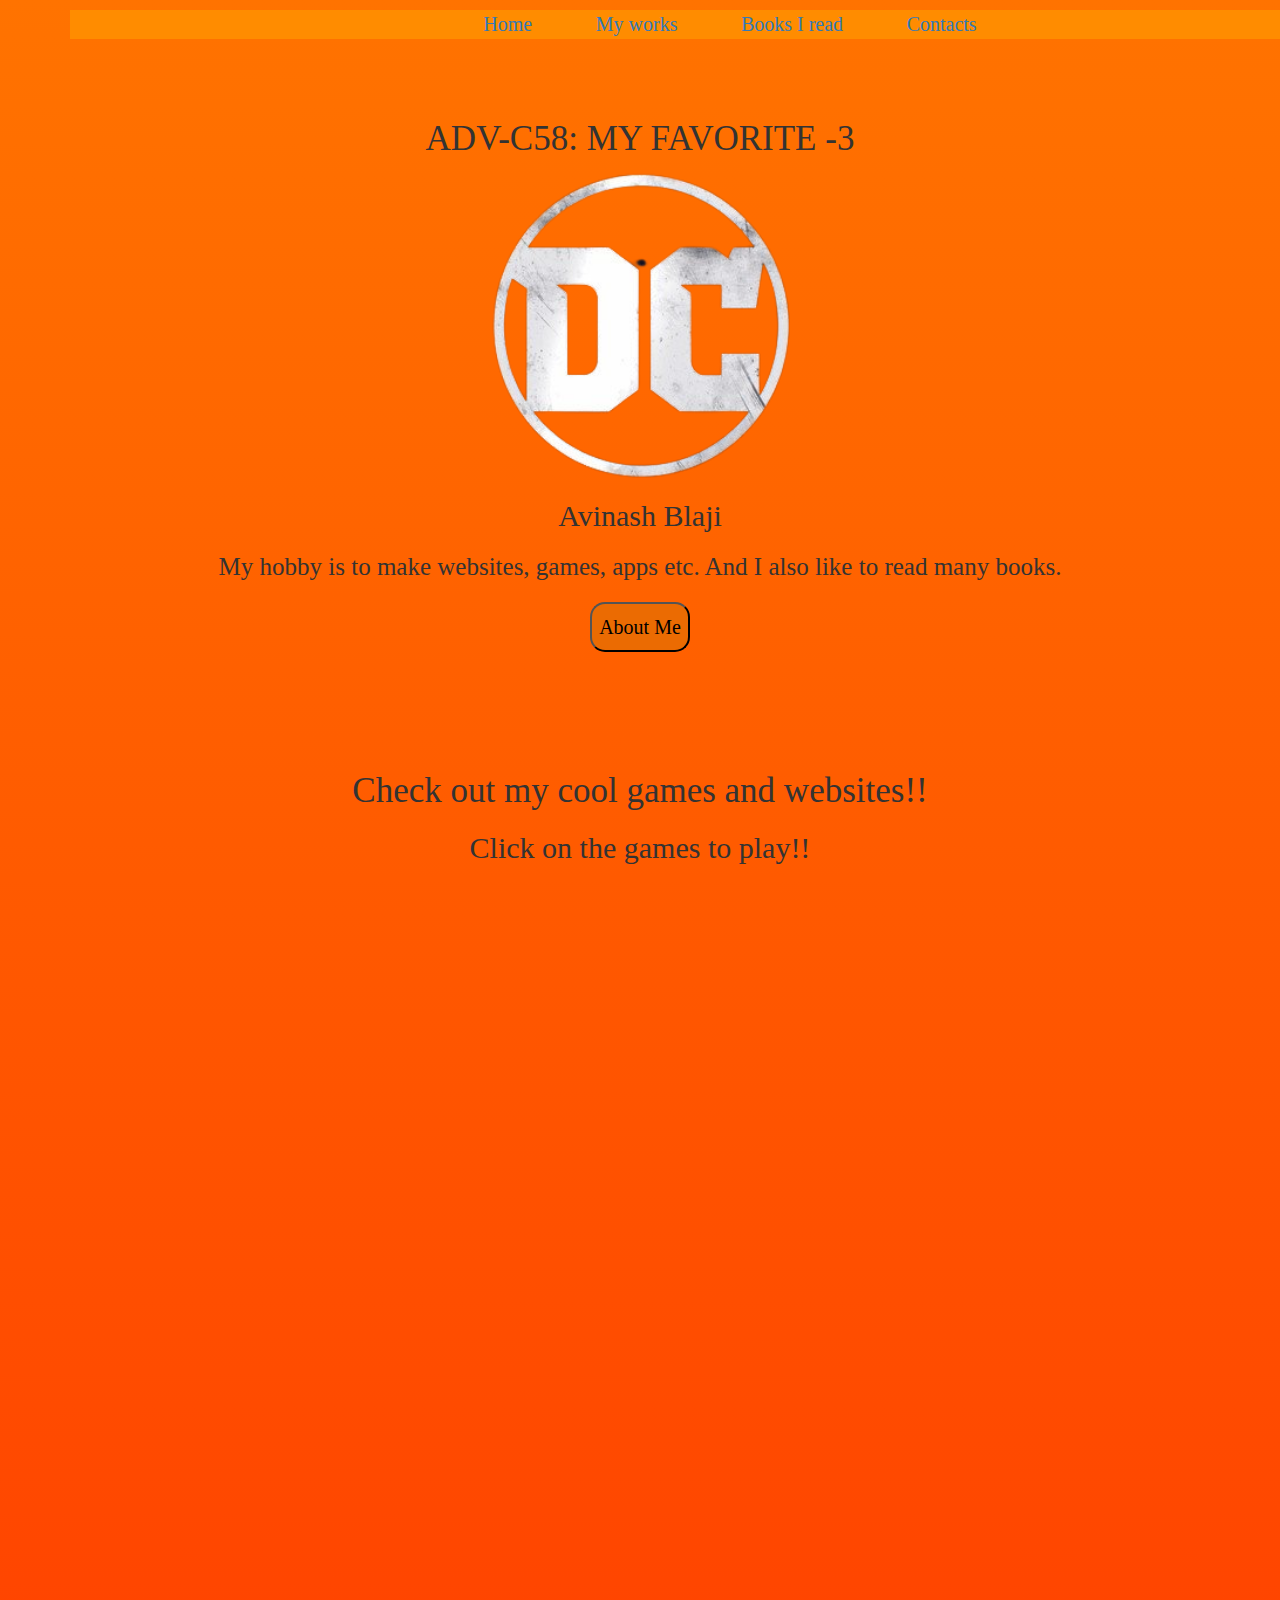
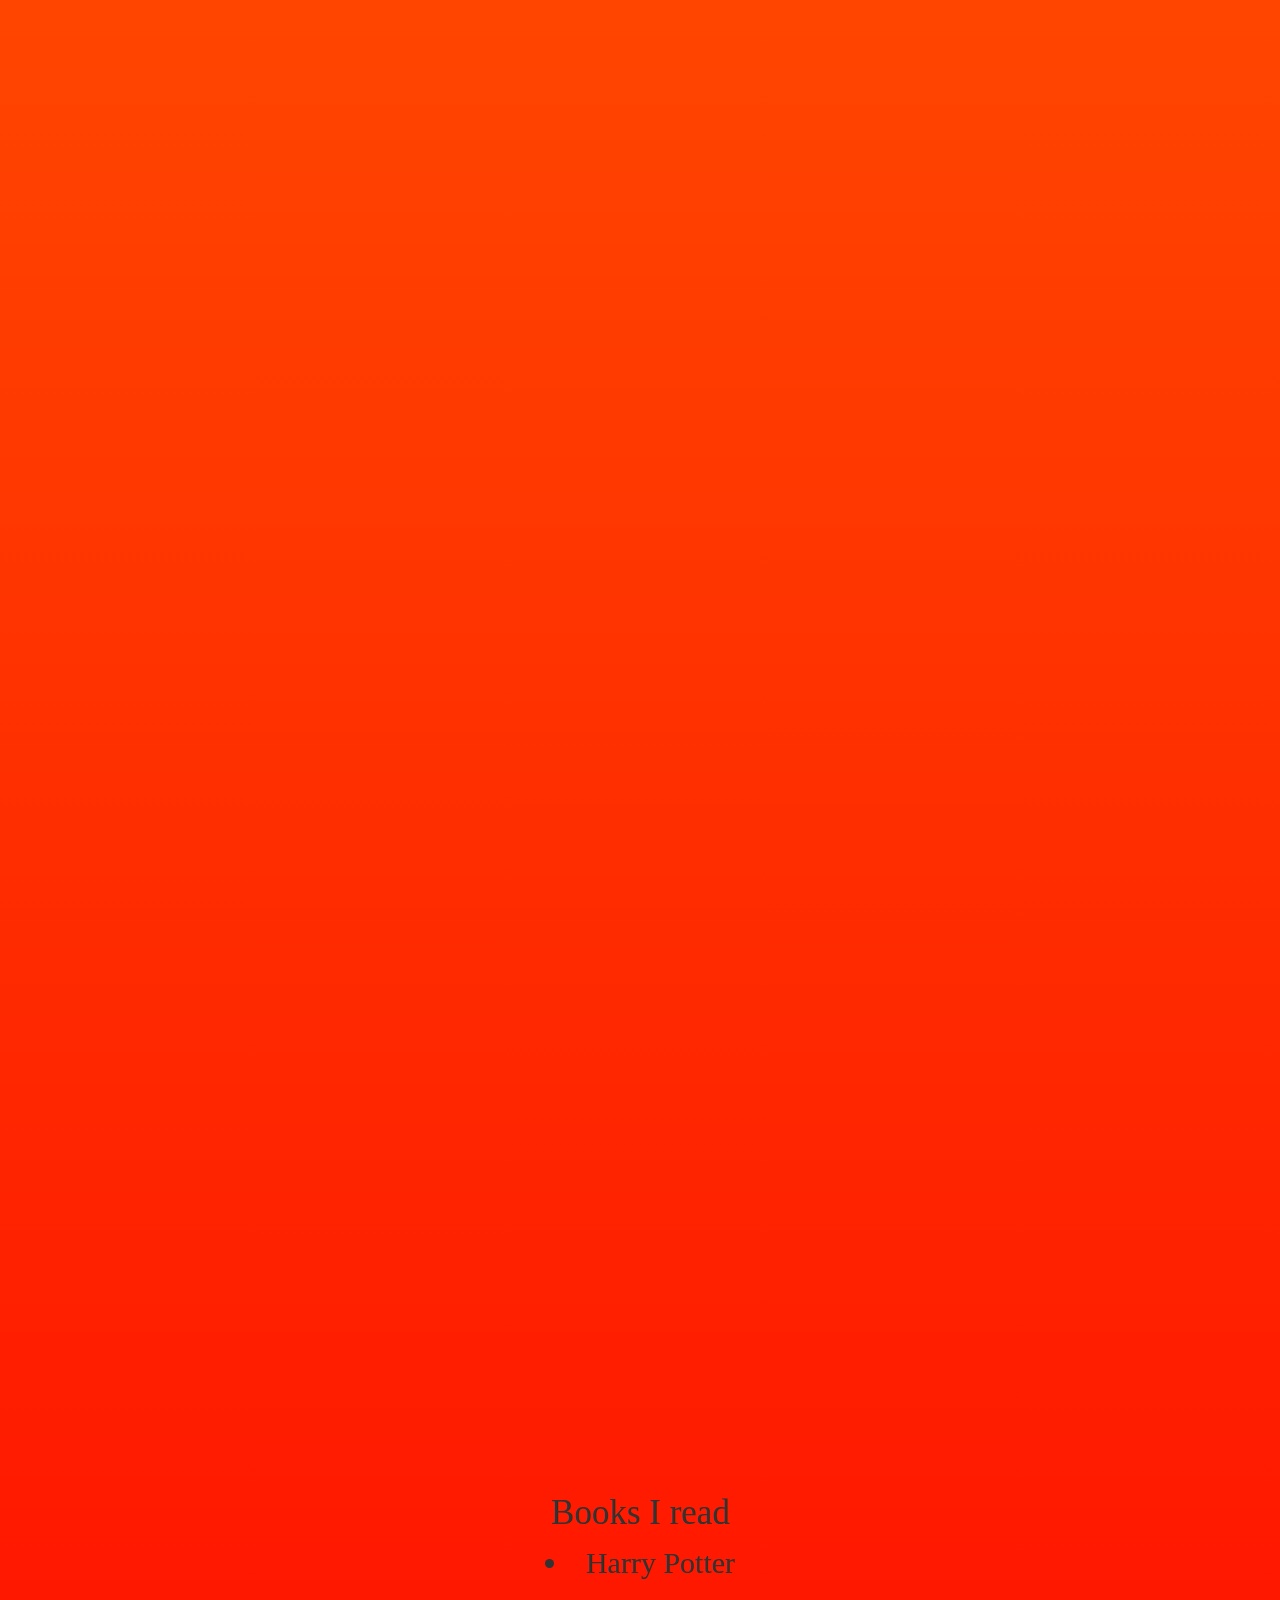
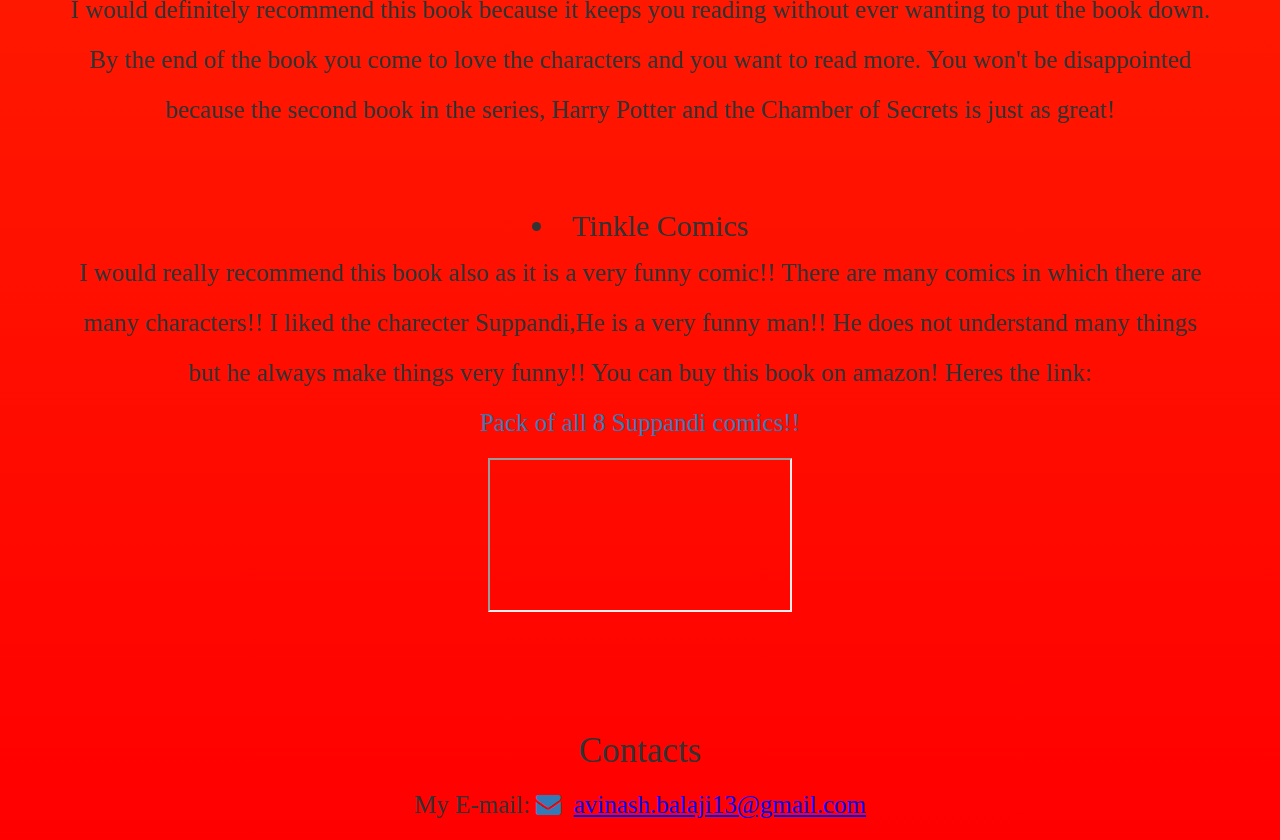
<file: index.html>
<!DOCtype>
<html lang="en" ;>

<head>
    <link rel="Stylesheet" href="https://maxcdn.bootstrapcdn.com/bootstrap/3.4.1/css/bootstrap.min.css">
    <link rel="Stylesheet" href="style.css">
    <title>ADV-C58: MY FAVORITE -3</title>
    <meta charset="utf-8">
    <meta name="viewport" content="width=device-width, initial-scale=1.0">
    <link rel="stylesheet" href="https://cdnjs.cloudflare.com/ajax/libs/font-awesome/4.7.0/css/font-awesome.min.css">
</head>

<body>
    <div class="container">
        <ul class="menu">
            <li class="links"><a href="#welcome">Home</a></li>
            <li class="links"><a href="#myworks">My works</a></li>
            <li class="links"><a href="#bir">Books I read</a></li>
            <li class="links"><a href="#contacts">Contacts</a></li>
        </ul>
        <h1>ADV-C58: MY FAVORITE -3</h1>
        <img class="dc" src="DC%20logo.png">
        <section id="welcome">
            <h2>Avinash Blaji</h2>
            <p>My hobby is to make websites, games, apps etc. And I also like to read many books.</p>
            <a href="webpage.html"><button class="aboutme" type="button">About Me</button></a>
        </section>
        <section id="myworks">
            <h1>Check out my cool games and websites!!</h1>
            <h2>Click on the games to play!!</h2>


            <iframe class="embed-responsive-item" height="700" style="width: 80%;" scrolling="no" title="Santa run" src="https://codepen.io/Avinash2009/embed/QWdggoP?result" frameborder="no" loading="lazy" allowtransparency="true" allowfullscreen="true">
                See the Pen <a href='https://codepen.io/Avinash2009/full/QWdggoP'>Santa run</a> by Avinash
                (<a href='https://codepen.io/Avinash2009'>@Avinash2009</a>) on <a href='https://codepen.io'>CodePen</a>.
            </iframe>

            <iframe class="embed-responsive-item" height="700" style="width: 80%;" scrolling="no" title="Drawing  |  VoCSSels" src="https://codepen.io/Avinash2009/embed/KKazBRR?result" frameborder="no" loading="lazy" allowtransparency="true" allowfullscreen="true">
                See the Pen <a href='https://codepen.io/Avinash2009/full/KKazBRR'>Drawing | VoCSSels</a> by Avinash
                (<a href='https://codepen.io/Avinash2009'>@Avinash2009</a>) on <a href='https://codepen.io'>CodePen</a>.
            </iframe>

            <iframe height="700" style="width: 80%;" scrolling="no" title="Billiards" src="https://codepen.io/Avinash2009/embed/KKWQzZW?height=265&theme-id=dark&default-tab=result" frameborder="no" loading="lazy" allowtransparency="true" allowfullscreen="true">
                See the Pen <a href='https://codepen.io/Avinash2009/pen/KKWQzZW'>Billiards</a> by Avinash
                (<a href='https://codepen.io/Avinash2009'>@Avinash2009</a>) on <a href='https://codepen.io'>CodePen</a>.
            </iframe>

        </section>

        <section id="bir">
            <h1>Books I read</h1>
            <div class="books">
                <li class="bookname">Harry Potter</li>
                <p>I would definitely recommend this book because it keeps you reading without ever wanting to put the book down. By the end of the book you come to love the characters and you want to read more. You won't be disappointed because the second book in the series, Harry Potter and the Chamber of Secrets is just as great!</p>
                <br><br><br>
                <li class="bookname">Tinkle Comics</li>
                <p>I would really recommend this book also as it is a very funny comic!! There are many comics in which there are many characters!! I liked the charecter Suppandi,He is a very funny man!! He does not understand many things but he always make things very funny!! You can buy this book on amazon! Heres the link:<br><a target="_blank"href="https://www.amazon.in/Laugh-Suppandi-Pack-Anant-Pai/dp/9386458209/ref=sr_1_2?dchild=1&keywords=suppandi+8&qid=1625149065&sr=8-2">Pack of all 8 Suppandi comics!!</a></p>
            </div>
            <iframe></iframe>
        </section>
        <section id="contacts">
            <h1>Contacts</h1>
            <p>My E-mail: <a href="mailto:avinash.balaji13@gmail.com?Subject=Hello!!"><i class="fa fa-envelope"></i> &nbsp;<span id="email">avinash.balaji13@gmail.com</span></a></p>
        </section>
    </div>
</body></html>
</file>
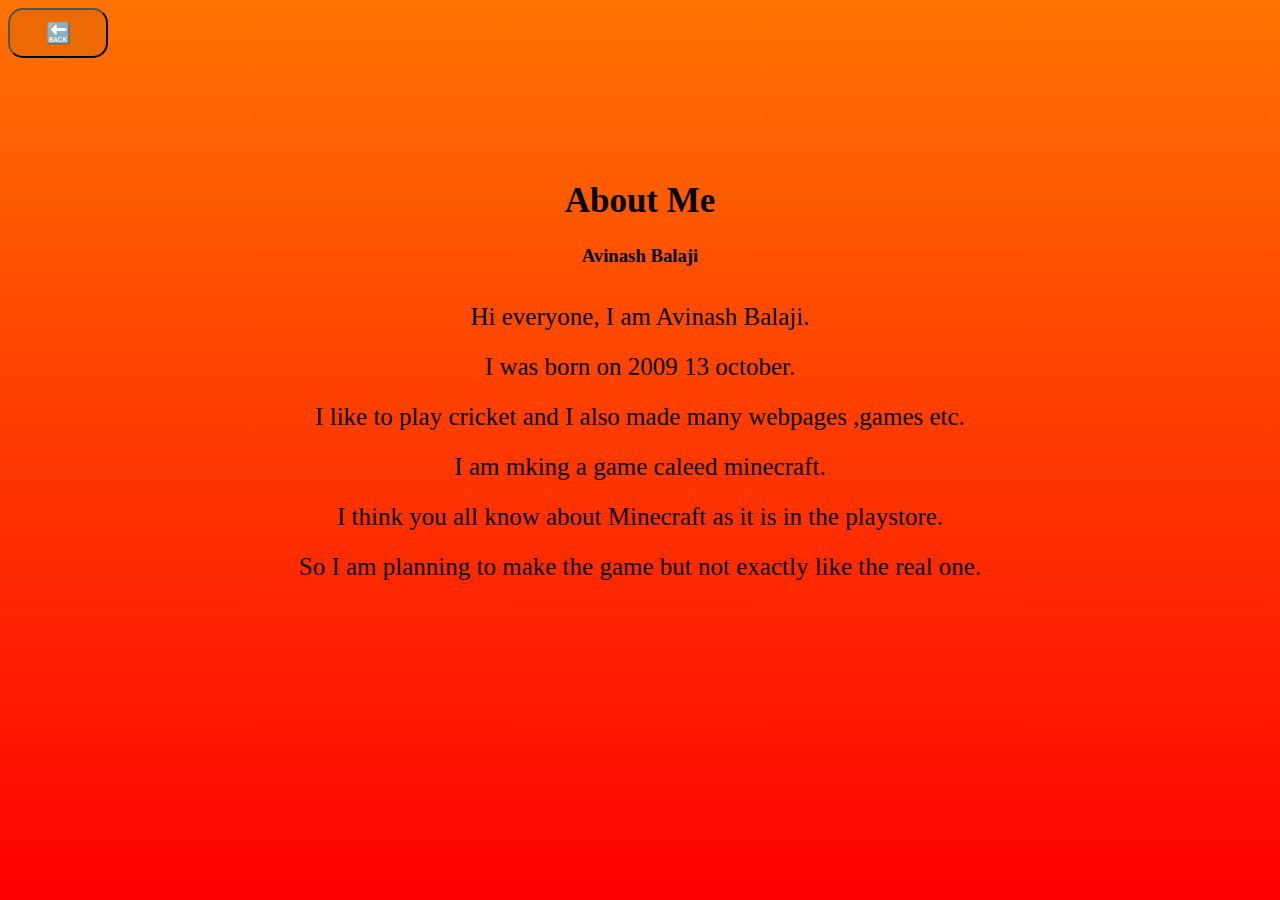
<file: webpage.html>
<!DOCtype>
<html>
<head>
    <link rel="Stylesheet" href="style.css">
    <title>My favourite -3 My story</title>
</head>

<body>
    <a href="index.html"><button class="aboutme" id="back"type="button">🔙</button></a>
    <h1>About Me</h1>
    <h3>Avinash Balaji</h3>
    <p>Hi everyone, I am Avinash Balaji.<br>I was born on 2009 13 october.<br>I like to play cricket and I also made many webpages ,games etc.<br>I am mking a game caleed minecraft.<br>I think you all know about Minecraft as it is in the playstore.<br>So I am planning to make the game but not exactly like the real one.</p>
</body>
    <style>
        body{
            text-align: left;
        }        
        p,h1,h3{
            text-align: center;
        }
    </style>
</html>
</file>
<file: style.css>
body{
    text-align:center;
    background:linear-gradient(#ff7300 0%, #ff0000 100%);
    font-family:Brush Script MT;
}

.dc{
    width:300px;
    height:auto;
}

h1{
    padding-top:100px;
    font-size:35px;
}

p{
    font-size:25px;
    line-height:2;
}

.menu{
    list-style:none;
    position:fixed;
    top:10px;
    z-index:10;
    cursor:pointer;
    background-color:#ff8c00;
    width:100%;
}

.links{
    padding:5px 30px 5px 30px;
    font-size:20px;
    color:black;
    display: inline;
}

.links:hover{
    background-color:#eb6b02;
    text-decoration:underline;
}

#welcome{
 line-height:1px;   
}

a{
    text-decoration:none;
}

#email{
 color:blue;
    text-decoration:underline; 
}

.projects{
    list-style:none;
    font-size:25px;
    line-height:2;
}

html{
    scroll-behavior:smooth;
}

#contacts{
 width:100%;   
}

.bookname{
    font-size: 30px;
}

.aboutme{
    height: 50px;
    width: 100px;
    font-size: 20px;
    color:black;
    background-color:#eb6b02;
    border-radius:15px;
}
</file>
